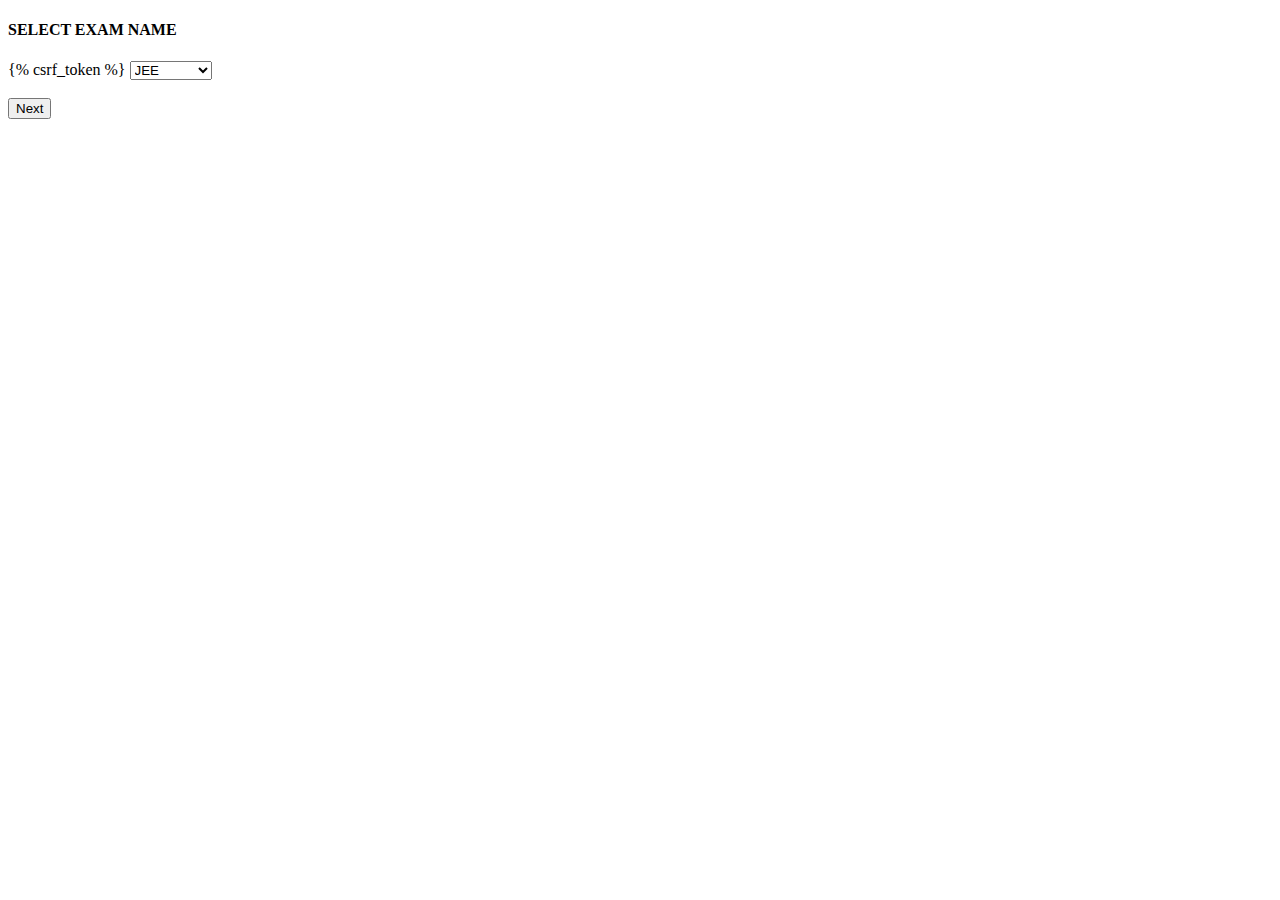
<file: templete/exam.html>
<!DOCTYPE html>
<html lang="en">
<head>
    <meta charset="UTF-8">
    <meta http-equiv="X-UA-Compatible" content="IE=edge">
    <meta name="viewport" content="width=device-width, initial-scale=1.0">
    <title>Course Video Upload | eBidya</title>
    <link href="https://cdn.jsdelivr.net/npm/bootstrap@5.0.2/dist/css/bootstrap.min.css" rel="stylesheet" integrity="sha384-EVSTQN3/azprG1Anm3QDgpJLIm9Nao0Yz1ztcQTwFspd3yD65VohhpuuCOmLASjC" crossorigin="anonymous">
    <script src="https://cdn.jsdelivr.net/npm/bootstrap@5.0.2/dist/js/bootstrap.bundle.min.js" integrity="sha384-MrcW6ZMFYlzcLA8Nl+NtUVF0sA7MsXsP1UyJoMp4YLEuNSfAP+JcXn/tWtIaxVXM" crossorigin="anonymous"></script>
</head>
<body>
    <div class="container position-absolute top-50 start-50 translate-middle">


        <form action="" method="POST">
            <h4 class="my-4">SELECT EXAM NAME</h4>
            {% csrf_token %}
            <select name="exam" class="form-select form-select-lg mb-3" aria-label=".form-select-lg example">
                <option value="jee">JEE</option>
                <option value="neet">NEET</option>
                <option value="upsc">UPSC</option>
                <option value="cat">CAT</option>
                <option value="boards">BOARDS</option>
                <option value="progm">PROGRM</option>
                <option value="psu">PSU</option>
                <option value="others">PSU</option>
              </select>
              <br><br>
              <div class="text-center">
                <button type="submit" class="btn btn-lg btn-primary">Next</button>
            </div>
        </form>
    </div>
</body>
</html>
</file>
